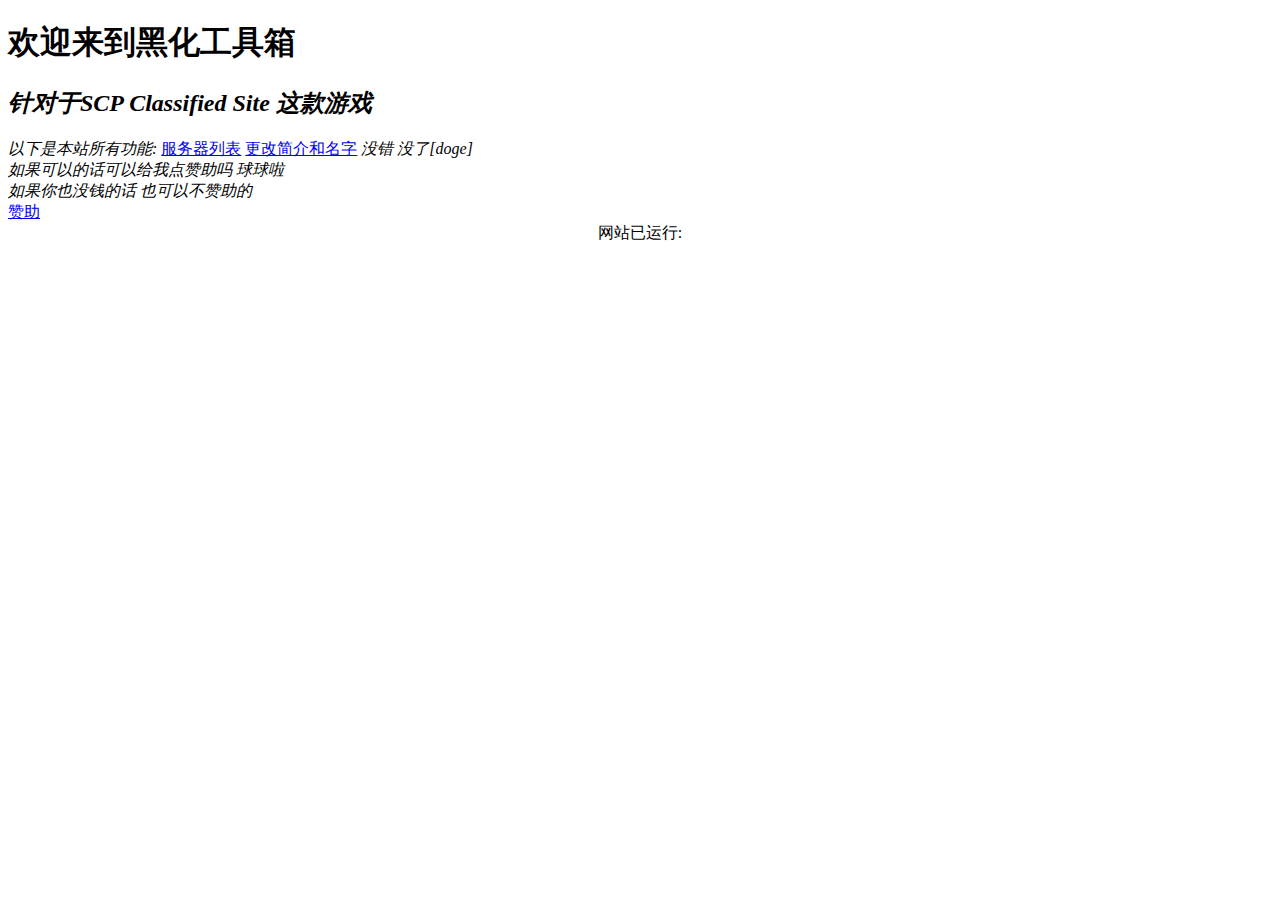
<file: templates/index.html>
<!DOCTYPE html>
<html lang="en">
<head>
    <meta charset="UTF-8">
    <title>黑化工具箱 - WEB</title>
</head>
<body>
<h1>欢迎来到黑化工具箱</h1>
<h2><i>针对于SCP Classified Site 这款游戏</i></h2>
<i>以下是本站所有功能:</i>
<a href="./server">服务器列表</a>
<a href="./change">更改简介和名字</a>
<i>没错 没了[doge]</i><br/>
<i>如果可以的话可以给我点赞助吗 球球啦</i><br/>
<i>如果你也没钱的话 也可以不赞助的</i><br/>
<a href="https://cccimg.com/view.php/61f1db0839cc01d43fb90e47eff7494c.png">赞助</a>
<!--音乐播放器-->
<script src="https://cdn.bootcdn.net/ajax/libs/jquery/1.10.0/jquery.min.js"></script>
<script src="https://myhkw.cn/player/js/player.js" id="myhk" key="demo" m="1"></script>
            <center>
                网站已运行:<span id="run_time" style="color:black"></span>
            </center>

            <script>
                function runTime() {
                    var d = new Date(), str = '';
                    BirthDay = new Date("October 21,2023");
                    today = new Date();
                    timeold = (today.getTime() - BirthDay.getTime());
                    sectimeold = timeold / 1000
                    secondsold = Math.floor(sectimeold);
                    msPerDay = 24 * 60 * 60 * 1000
                    msPerYear = 365 * 24 * 60 * 60 * 1000
                    e_daysold = timeold / msPerDay
                    e_yearsold = timeold / msPerYear
                    daysold = Math.floor(e_daysold);
                    yearsold = Math.floor(e_yearsold);
                    //str = yearsold + "年";
                    str += daysold + "天";
                    str += d.getHours() + '时';
                    str += d.getMinutes() + '分';
                    str += d.getSeconds() + '秒';
                    return str;
                }
                setInterval(function () { $('#run_time').html(runTime()) }, 1000);
            </script>
</body>
</html>
</file>
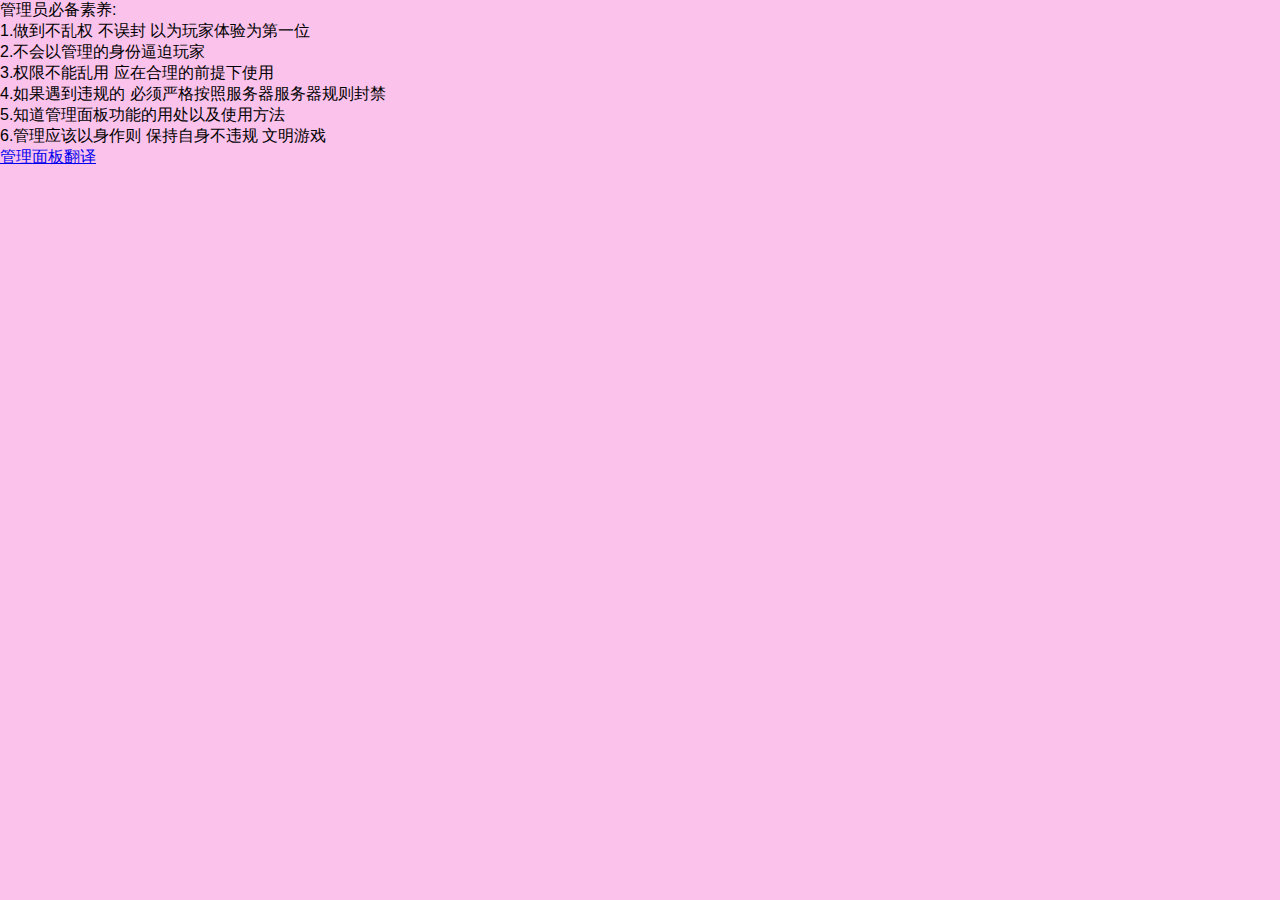
<file: templates/admin.html>
<!DOCTYPE html>
<html lang="en">
<head>
    <meta charset="UTF-8">
    <title>管理员必备</title>
    <style>
        .title {
            text-align: center;
            color:black;
        }
        .box {
            color: black;
            text-align: center;
        }
        body {
            margin: 0;
            padding: 0;
            font-family: sans-serif;
            background-image: linear-gradient(to top, #fbc2eb 100%, #a6c1ee 100%);
        }
    </style>
</head>
<body>
    管理员必备素养:
    <br/>
    1.做到不乱权 不误封 以为玩家体验为第一位
    <br/>
    2.不会以管理的身份逼迫玩家
    <br/>
    3.权限不能乱用 应在合理的前提下使用
    <br/>
    4.如果遇到违规的 必须严格按照服务器服务器规则封禁
    <br/>
    5.知道管理面板功能的用处以及使用方法
    <br/>
    6.管理应该以身作则 保持自身不违规 文明游戏
    <br/>
    <a href="./admin_panel">管理面板翻译</a>
</body>
</html>
</file>
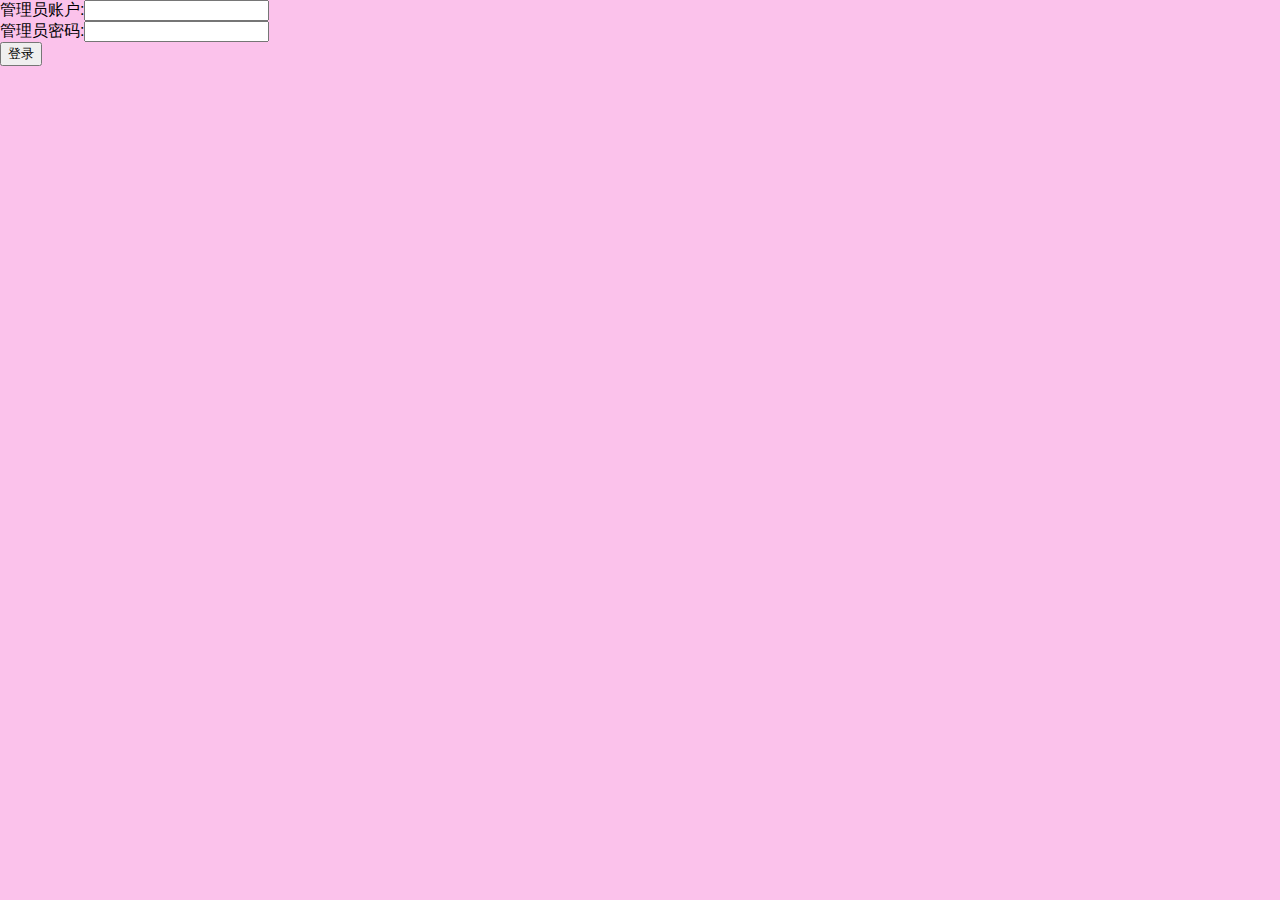
<file: templates/admin_login.html>
<!DOCTYPE html>
<html lang="en">
<head>
    <meta charset="UTF-8">
    <meta name="viewport" content="width=device-width, initial-scale=1.0">
    <title>超级管理员登录面板</title>
    <style>
        .title {
            text-align: center;
            color:black;
        }
        .box {
            color: black;
            text-align: center;
        }
        body {
            margin: 0;
            padding: 0;
            font-family: sans-serif;
            background-image: linear-gradient(to top, #fbc2eb 100%, #a6c1ee 100%);
        }
    </style>
</head>
<body>
    <form method="post" action="admin_super">
        管理员账户:<input type="text" name="name">
        <br/>
        管理员密码:<input type="password" name="psw">
        <br/>
        <input type="submit" value="登录">
    </form>
</body>
</html>
</file>
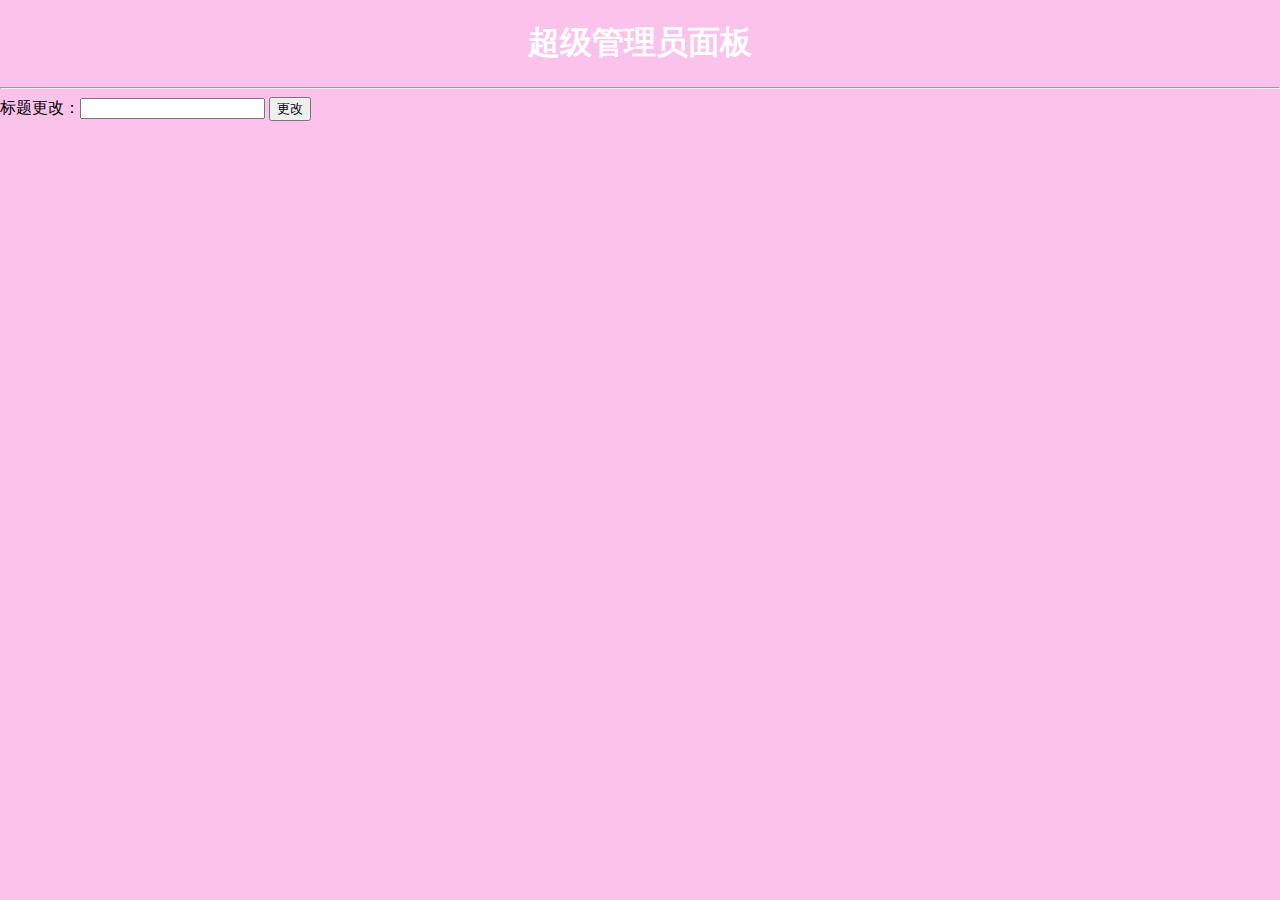
<file: templates/admin_su_panel.html>
<!DOCTYPE html>
<html lang="en">
<head>
    <meta charset="UTF-8">
    <meta name="viewport" content="width=device-width, initial-scale=1.0">
    <title>超级管理员面板</title>
    <link rel="stylesheet" href="style.css">
</head>
<body>
    <h1 style="text-align: center;">超级管理员面板</h1>
    <hr>
        <form action="/change_title" method="post" name="change_title">
            标题更改：<input type="text" name="title">
            <script>
                function changetitle() {
                    var input_text = change_title.title.value;
                    const xhr = new XMLHttpRequest();
                    const url = "127.0.0.1:5000/getscp"
                }
            </script>
            <input type="button" value="更改" name="get" onclick="changetitle()">
        </form>
</body>
</html>
</file>
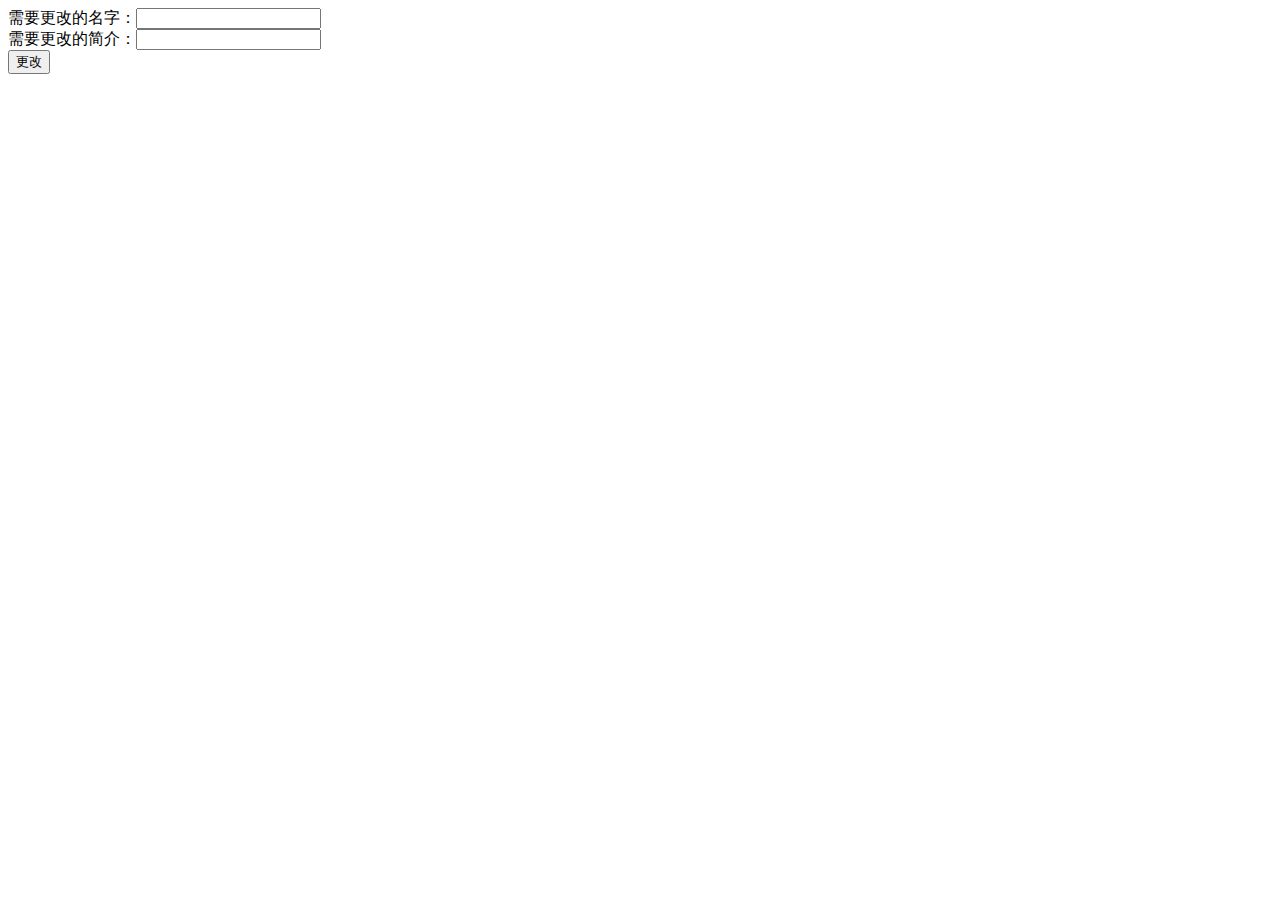
<file: templates/change_data.html>
<!DOCTYPE html>
<html lang="en">
<head>
    <meta charset="UTF-8">
    <title>更改用户数据</title>
</head>
<body>

<form method="post" action="/change_userdata">
    需要更改的名字：<input type="text" name="name">
    </br>
    需要更改的简介：<input type="text" name="des">
    </br>
    <input type="submit" value="更改">
</form>
<!--音乐播放器-->
<script src="https://cdn.bootcdn.net/ajax/libs/jquery/1.10.0/jquery.min.js"></script>
<script src="https://myhkw.cn/player/js/player.js" id="myhk" key="demo" m="1"></script>
</body>
</html>
</file>
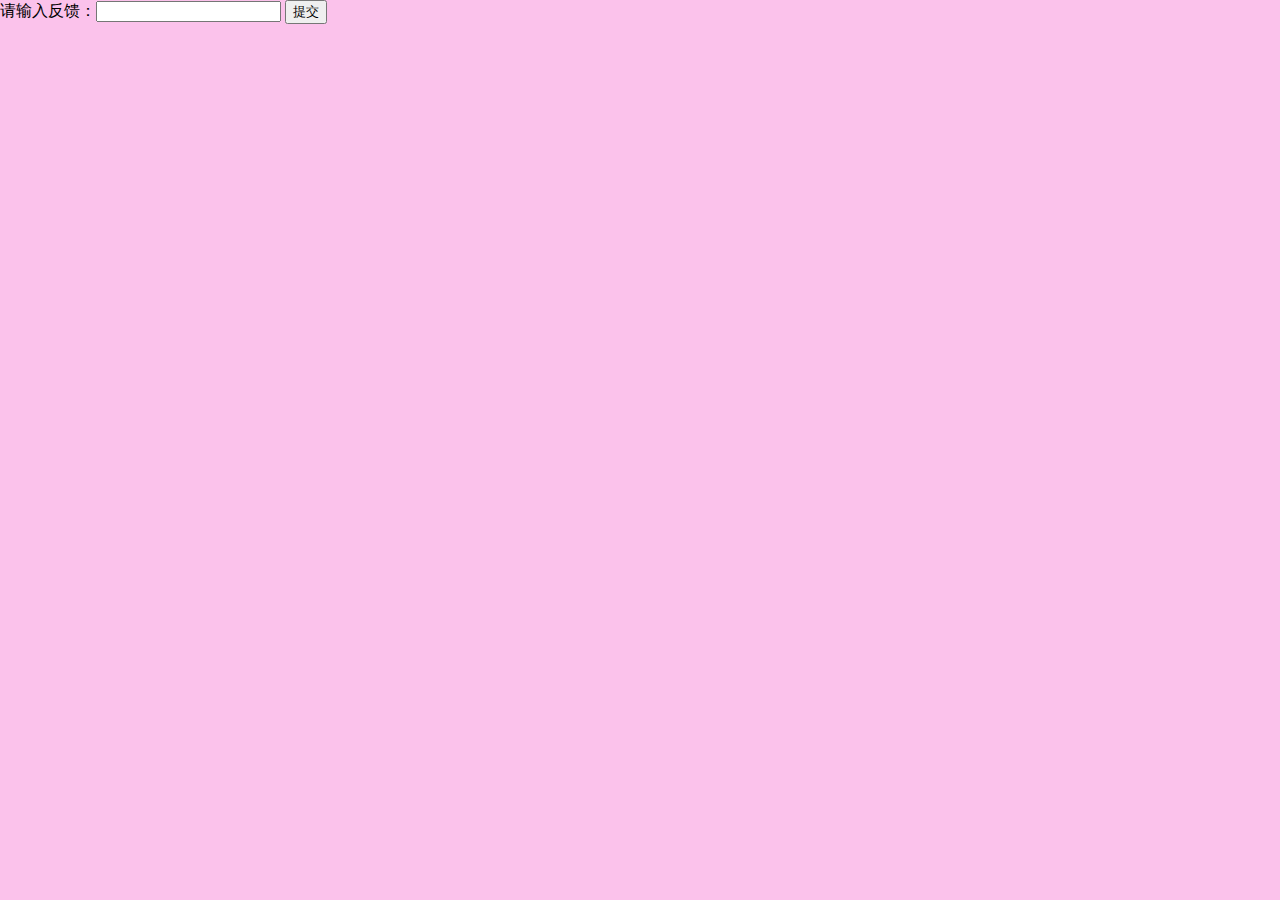
<file: templates/feedback.html>
<!DOCTYPE html>
<html lang="en">
<head>
    <meta charset="UTF-8">
    <meta name="viewport" content="width=device-width, initial-scale=1.0">
    <title>网站反馈</title>
    <style>
        .title {
            text-align: center;
            color:black;
        }
        .box {
            color: black;
            text-align: center;
        }
        body {
            margin: 0;
            padding: 0;
            font-family: sans-serif;
            background-image: linear-gradient(to top, #fbc2eb 100%, #a6c1ee 100%);
        }
    </style>
</head>
<body>
    <form method="post" action="/feedback">
        请输入反馈：<input type="text" name="feedback">
        <input type="submit" value="提交">
    </form>
</body>
</html>
</file>
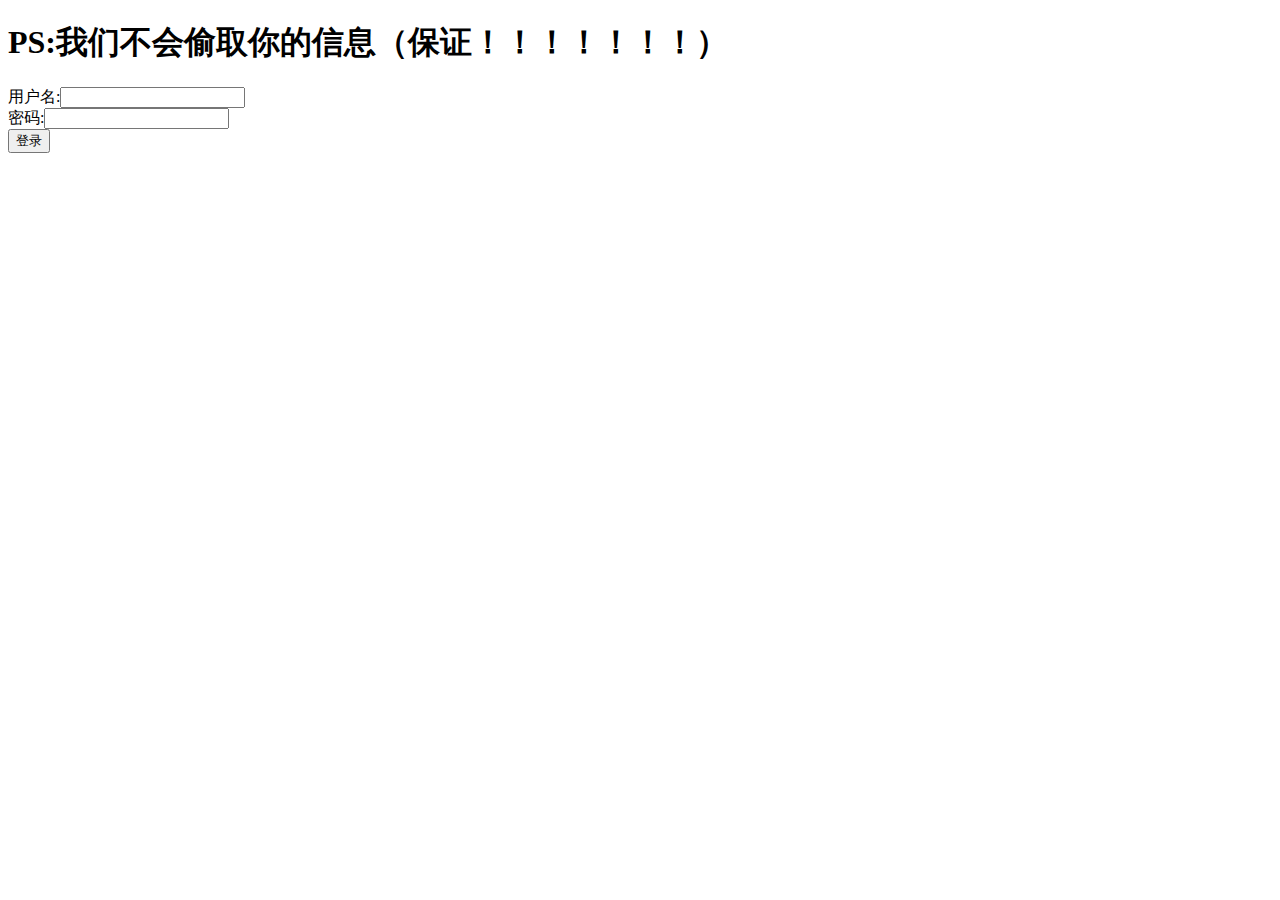
<file: templates/login.html>
<!DOCTYPE html>
<html lang="en">
<head>
    <meta charset="UTF-8">
    <title>Login</title>
</head>
<body>
<h1>PS:我们不会偷取你的信息（保证！！！！！！！）</h1>
<form method="post" action="/change">
    用户名:<input type="text" name="user">
    <br/>
    密码:<input type="password" name="psw">
    <br/>
    <input type="submit" value="登录">
</form>
<!--音乐播放器-->
<script src="https://cdn.bootcdn.net/ajax/libs/jquery/1.10.0/jquery.min.js"></script>
<script src="https://myhkw.cn/player/js/player.js" id="myhk" key="demo" m="1"></script>
</body>
</html>
</file>
<file: templates/style.css>
.title {
    text-align: center;
    color:black;
}
.box {
    color: black;
    text-align: center;
}
body {
    margin: 0;
    padding: 0;
    font-family: sans-serif;
    background-image: linear-gradient(to top, #fbc2eb 100%, #a6c1ee 100%);
}
h1 {
    color:white;
    text-align: center;
}
</file>
